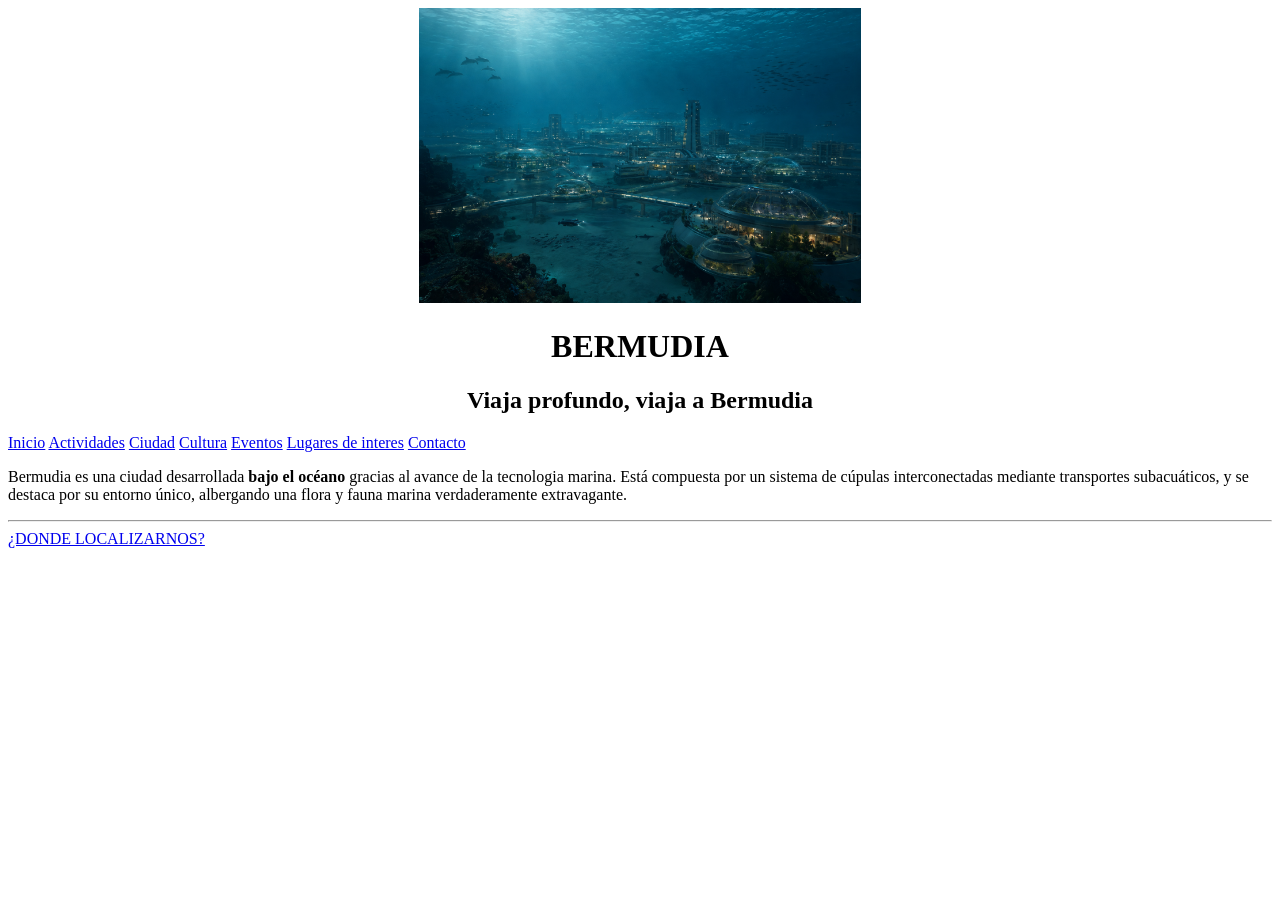
<file: INDEX.html>
<!DOCTYPE html>
<html lang="es">
    <head>
        <meta charset="UTF-8">
        <meta name="viewport"
        content="width=device-width">
    <title>Bermudia</title>
    </head>
    <body>
        <header>
            <div style="text-align: center;">
            <img src="IMAGENES/CIUDAD DE BERMUDIA.png" alt="Ciudad de bermudia" width="35%">
            <h1>BERMUDIA</h1>
            <h2>Viaja profundo, viaja a Bermudia</h2>
            </div>
            <nav>
                <a href="INDEX.html">Inicio</a>
                <a href="ACTIVIDADES.html">Actividades</a>
                <a href="ciudad.html">Ciudad</a>
                <a href="cultura.html">Cultura</a>
                <a href="eventos.html">Eventos</a>
                <a href="lugares de interes.html">Lugares de interes</a>
                <a href="#Contacto">Contacto</a>
            </nav>
            <main>
                <p>Bermudia es una ciudad desarrollada <strong>bajo el océano</strong> gracias al avance de la tecnologia marina. Está compuesta por un sistema de cúpulas interconectadas mediante transportes subacuáticos, y se destaca por su entorno único, albergando una flora y fauna marina verdaderamente extravagante.</p>
            </main>

        </header>
        <hr>
        <footer id="Contacto">
            <a href="https://maps.app.goo.gl/r5DAMz3fy5Fcr4g17" target="_blank">¿DONDE LOCALIZARNOS?</a>
            
        </footer>
    </body>
</html>
</file>
